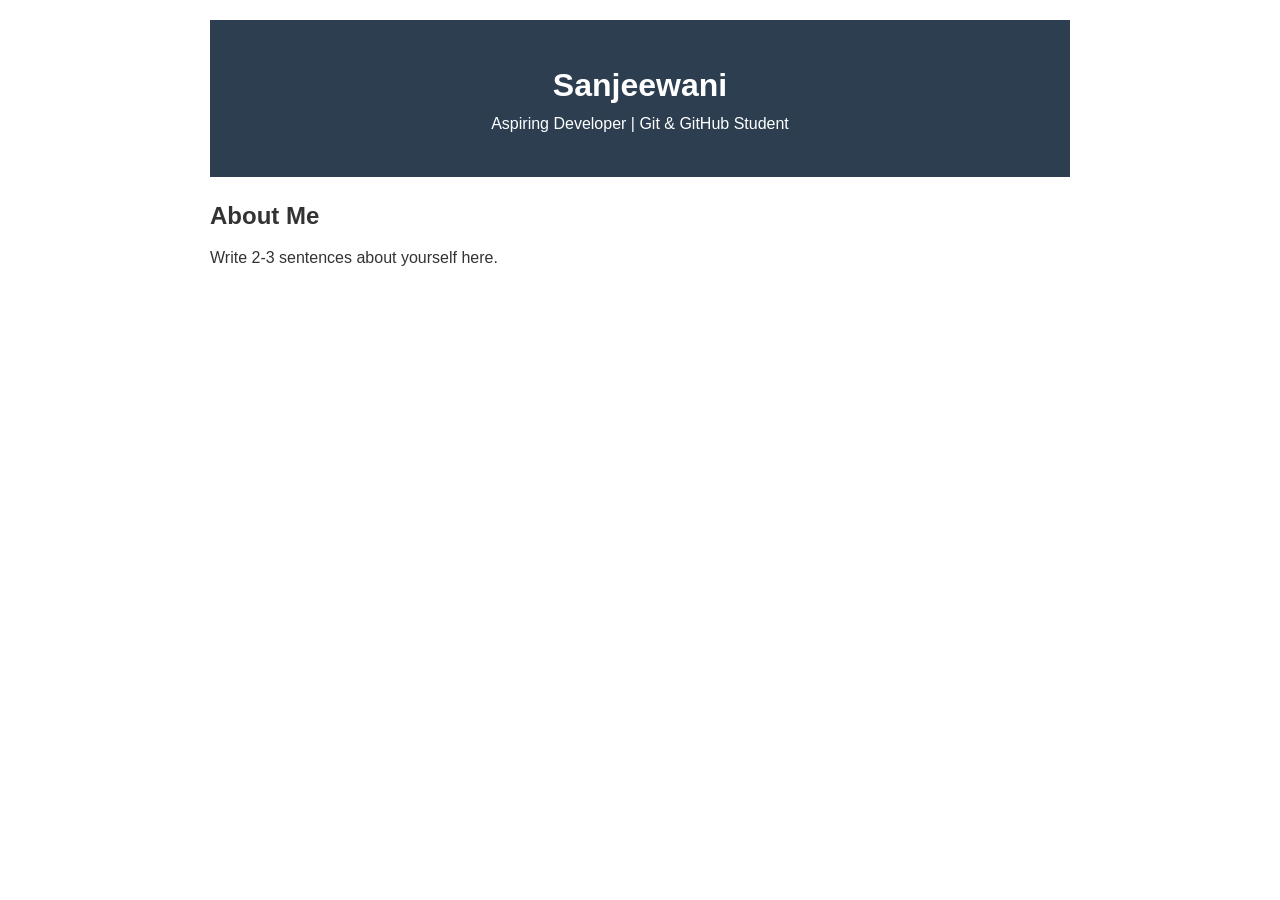
<file: index.html>
<!DOCTYPE html > 
<html lang = " en " >  
<head>  
  <title> Sanjeewani | Portfolio </title > 
    <link rel="stylesheet" href="style.css"> 
    <body>
        <header>
            <h1> Sanjeewani</h1 >
            <p> Aspiring Developer | Git & GitHub Student </p >
        </header >
        <main>
            <section>
                <h2> About Me </h2 >
                <p> Write 2-3 sentences about yourself here. </p >
            </section >
        </main >

</head>
</html>
</file>
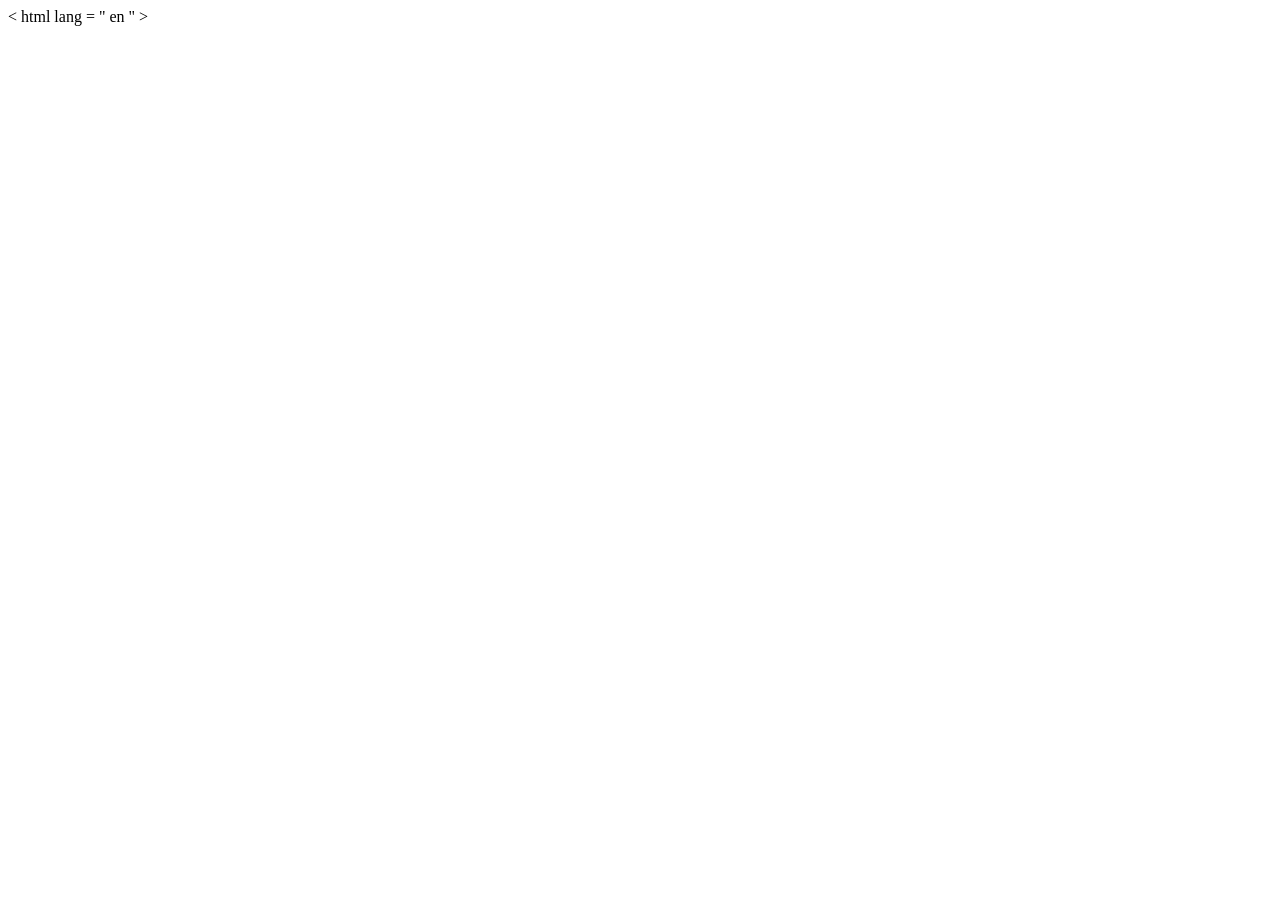
<file: project.html>
<! DOCTYPE html > 
< html lang = " en " >  
<head>  
  <title> Your Name | Portfolio </ title > 
    <link rel="stylesheet" href="style.css"> 
    <body>
        <header>
            <h1> Your Name </ h1 >
            <p> Aspiring Developer | Git & GitHub Student </ p >
        </ header >
        <main>
            <section>
                <h2> About Me </ h2 >
                <p> Write 2-3 sentences about yourself here. </ p >
            </ section >
        </ main >

</head>
</html>
</file>
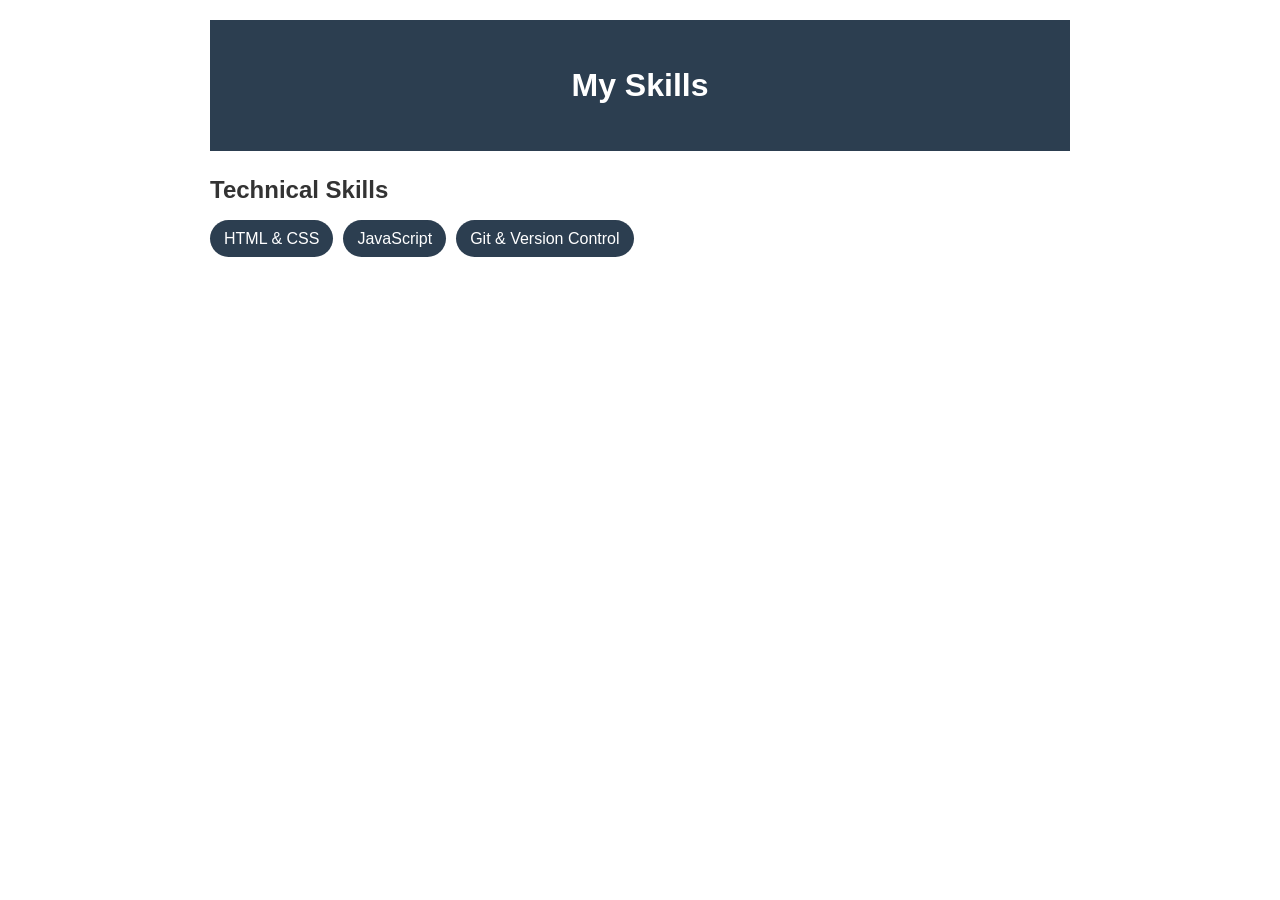
<file: skills.html>
<!DOCTYPE html> 
<html lang="en"> 
<head>
    <meta charset="UTF-8">
    <meta name="viewport" content="width=device-width, initial-scale=1.0">
    <title>Document</title>
    <link rel="stylesheet" href="style.css">
</head>
<body> 
    <header>
        <h1>My Skills</h1>
    </header> 
    <section id="skills">
    <h2>Technical Skills</h2>
    <ul>
    <li>HTML & CSS</li>
    <li>JavaScript</li>
    <li>Git & Version Control</li>
    </ul>
    </section>
</body> 
</html>
</file>
<file: style.css>
*{
  margin: 0;
  padding: 0;
  box-sizing: border-box;
}

body {
  font-family: Arial, sans-serif;
  line-height: 1.6;
  color: #333;
  max-width: 900px;
  margin: 0 auto;
  padding: 20px;
}

header {
  background-color: #2c3e50;
  color: white;
  padding: 40px 20px;
  text-align: center;
}

h2 {
  margin: 20px 0 10px;
} 
#skills ul {
list-style: none;
display: flex;
gap: 10px;
}
#skills li {
background: #2c3e50;
color: white;
padding: 6px 14px;
border-radius: 20px;
}
</file>
